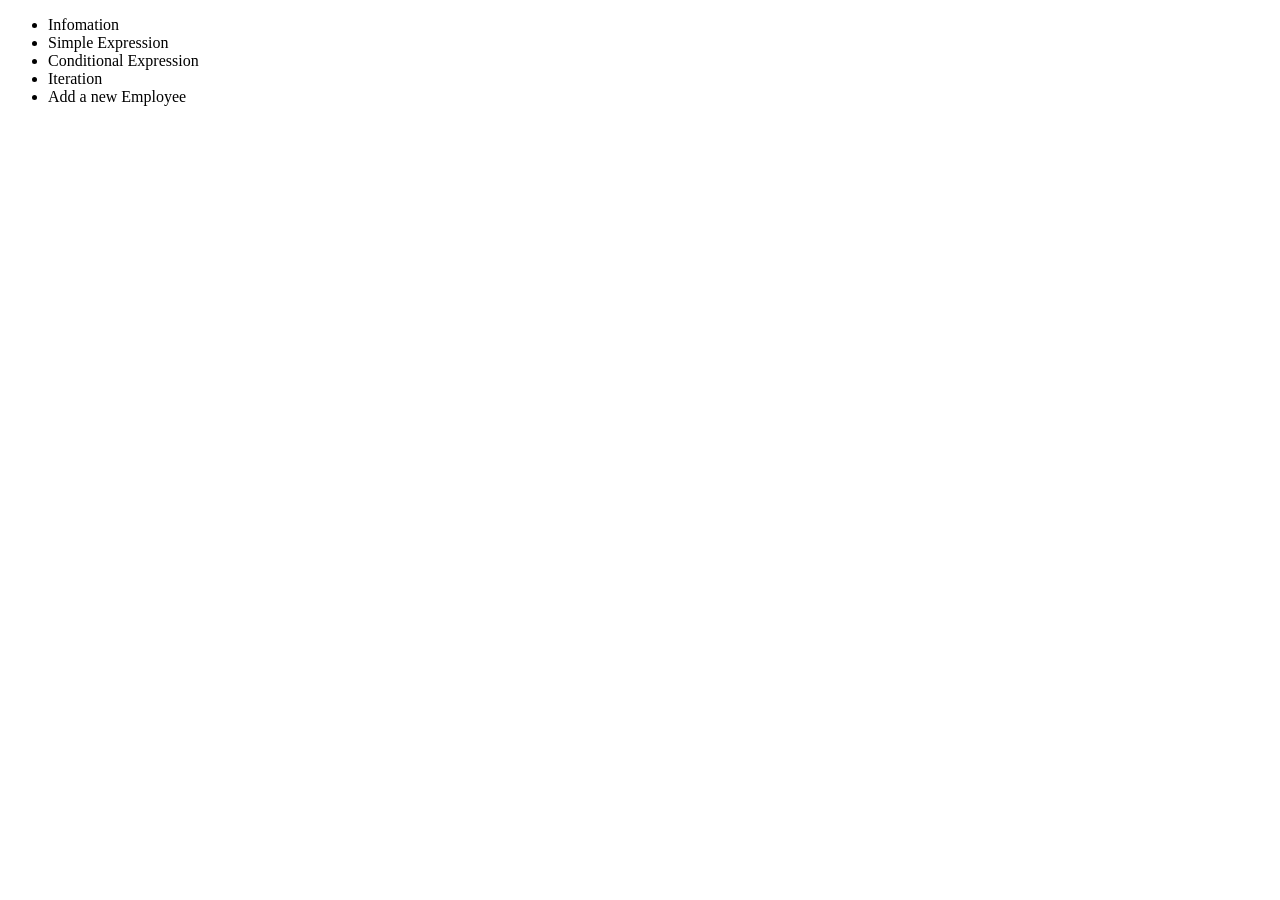
<file: src/main/resources/templates/index.html>
<!DOCTYPE html>
<html xmlns:th="http://www.thymeleaf.org">
<head>
<meta charset="ISO-8859-1">
<title>Welcome...</title>
</head>
<body>
<ul>
	<li><a th:href="@{/info}">Infomation</a></li>
	<li><a th:href="@{/simpleExpression}">Simple Expression</a></li>
	<li><a th:href="@{/conditionalExpression}">Conditional Expression</a></li>
	<li><a th:href="@{/iteration}">Iteration</a></li>
	<li><a th:href="@{/employee_input}">Add a new Employee</a></li>
</ul>

</body>
</html>
</file>
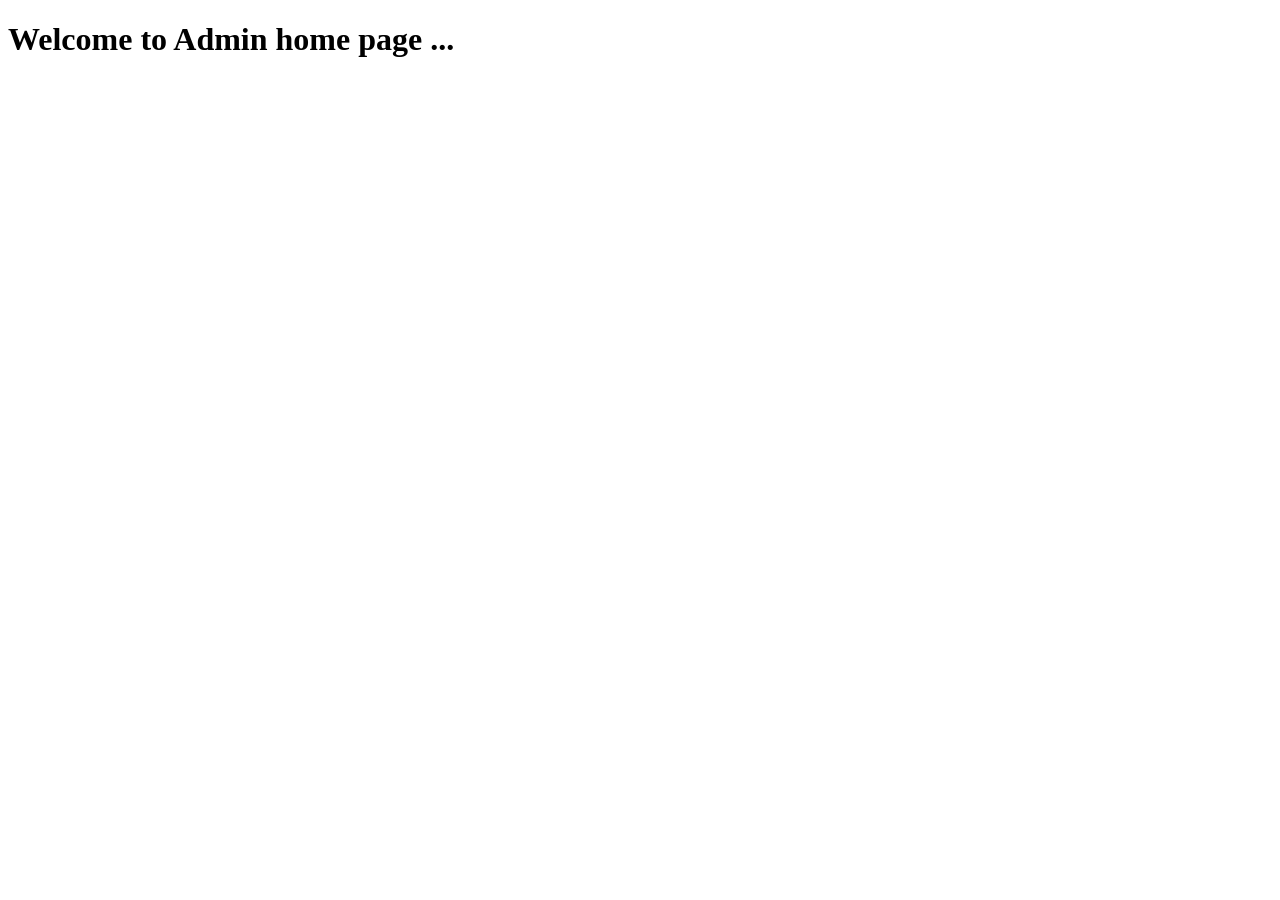
<file: target/classes/templates/admin/index.html>
<!DOCTYPE html>
<html lang="en" xmlns:th="http://www.thymeleaf.org"
       xmlns:layout="http://www.ultraq.net.nz/thymeleaf/layout" layout:decorate="~{layout/admin/alayout}">
<head>
    <meta charset="UTF-8">
    <title>Online Market</title>
</head>
<body>
<div layout:fragment="admin-main-content">
    <h1>Welcome to Admin home page ...</h1>
</div>
</body>
</html>
</file>
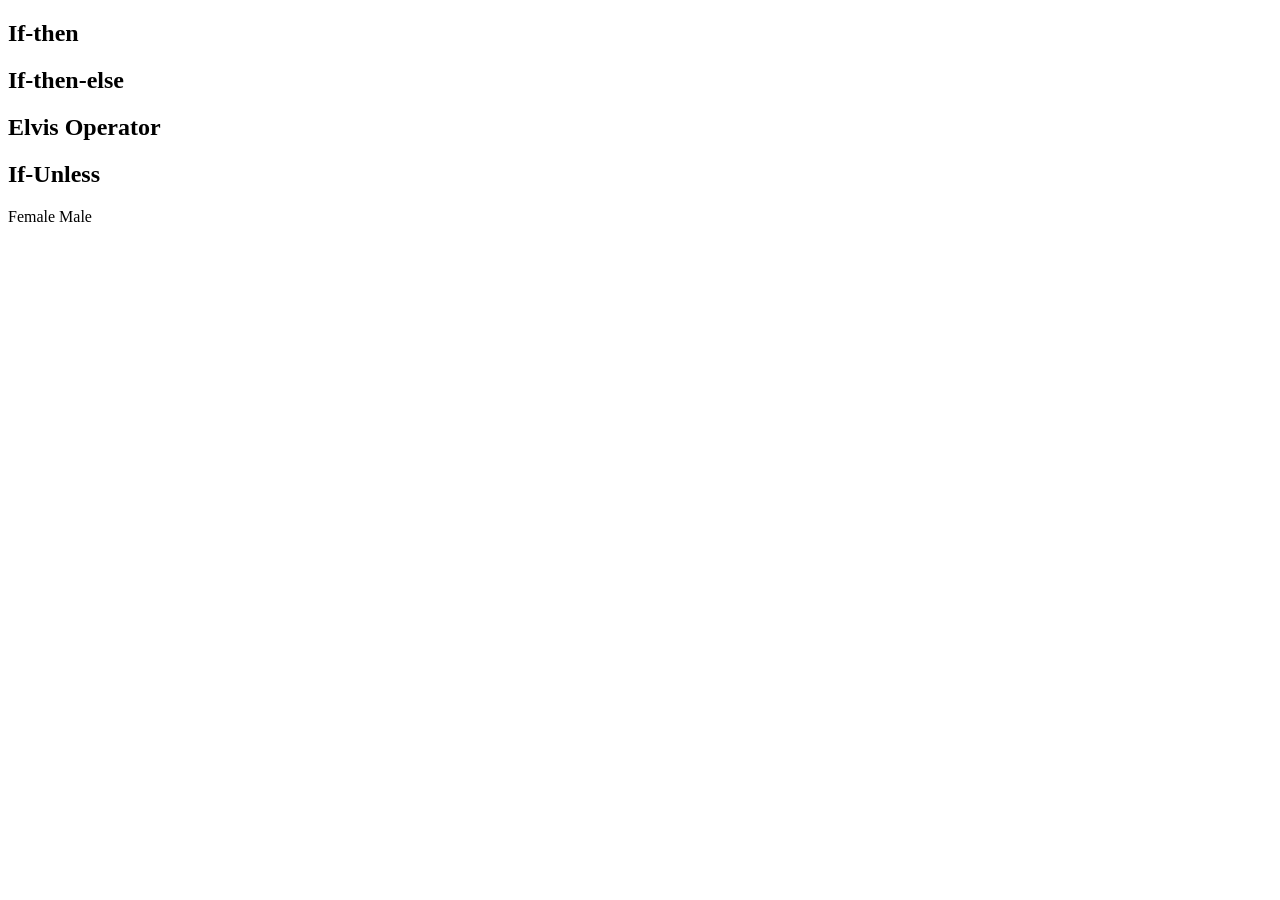
<file: src/main/resources/templates/ConditionalExpression.html>
<!DOCTYPE html>
<html xmlns:th="http://www.thymeleaf.org">

<head>
    <meta charset="ISO-8859-1">
    <title>Conditional Expression</title>
</head>

<body>

    <section>
        <h2>If-then</h2>
        <div>
            <p th:text="${emp.address}?'UNKNOWN'"></p>
            <p th:text="${emp2.address}? ${emp2.address.street}"></p>
        </div>
    </section>

    <section>
        <h2>If-then-else</h2>
        <div>
            <p th:text="${emp2.address}? ${emp2.address.street}: 'Not exists'"></p>
        </div>
    </section>

    <section>
        <h2>Elvis Operator</h2>
        <div>
            <p th:text="${emp.address}?: 'UNKNOWN'"></p>
        </div>
    </section>

    <section>
        <h2>If-Unless</h2>
        <div>
            <span th:if="${gender == 'F'}">Female</span>
            <span th:unless="${gender == 'F'}">Male</span>
        </div>
    </section>

</body>

</html>
</file>
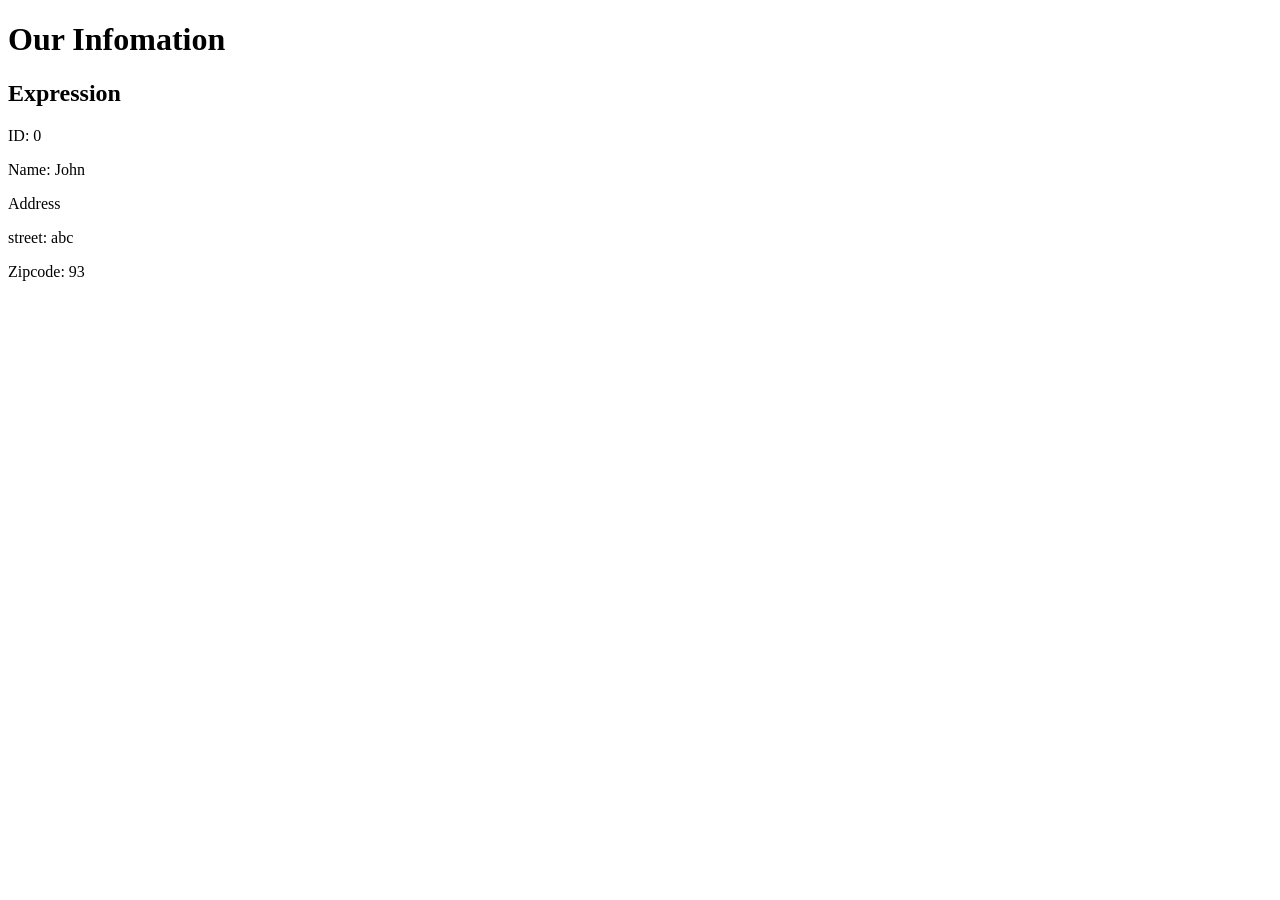
<file: src/main/resources/templates/info.html>
<!DOCTYPE html>
<html lang="en" xmlns:th="http://www.thymeleaf.org">
<head>
    <meta charset="UTF-8">
    <title>Infomation</title>
</head>
<body>
<h1> Our Infomation</h1>
<h2> Expression</h2>
<p th:text="${person.id}">ID: 0</p>
<p th:text="${person.name}">Name: John</p>
<p> Address</p>
<p th:text="${person.address.street}">street: abc</p>
<p th:text="${person.address.zipcode}">Zipcode: 93</p>


</body>
</html>
</file>
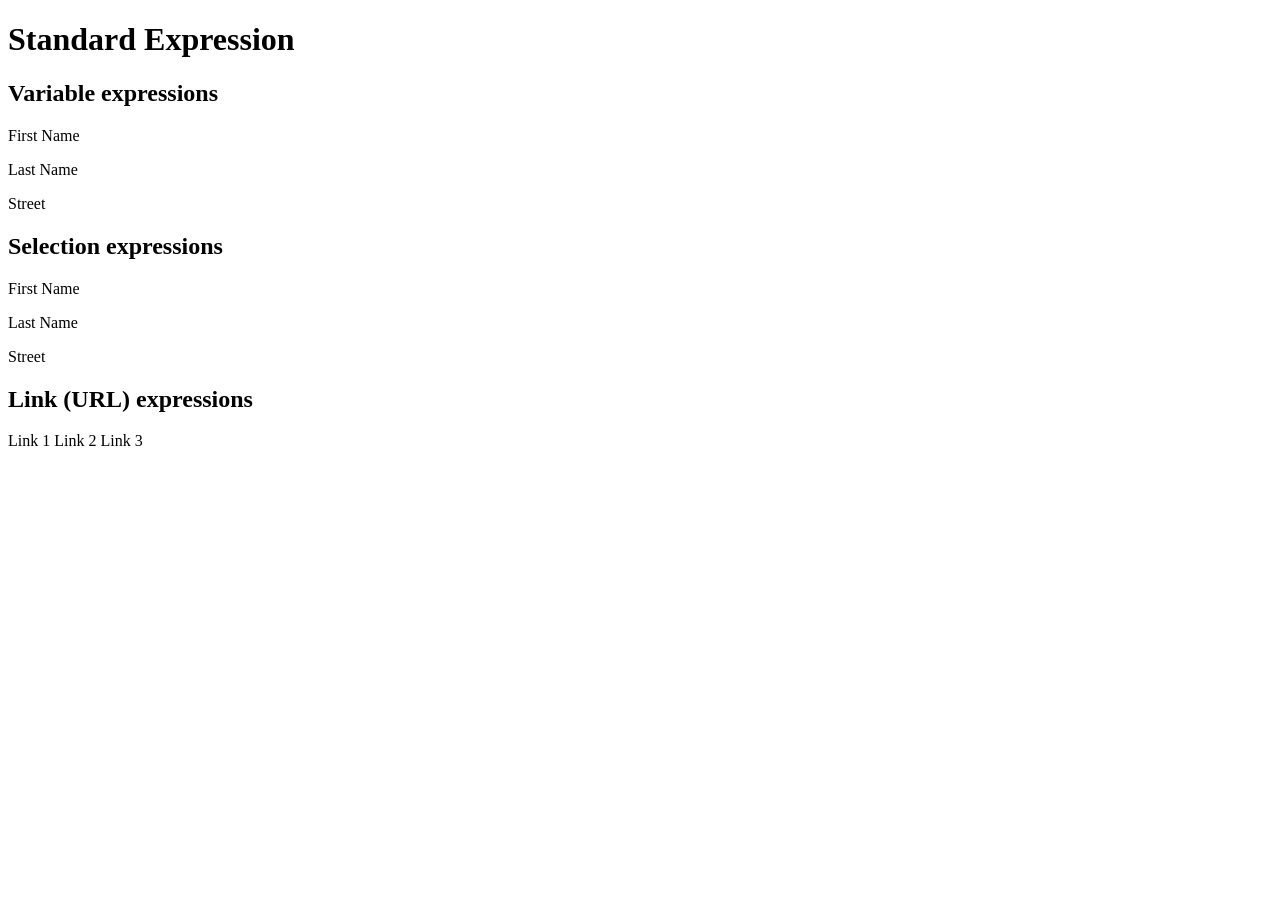
<file: src/main/resources/templates/SimpleExpression.html>
<!DOCTYPE html>
<html xmlns:th="http://www.thymeleaf.org">

<head>
    <meta charset="ISO-8859-1">
    <title>Simple Expression</title>
</head>

<body>
    <h1>Standard Expression</h1>
    <section>
        <h2>Variable expressions</h2>
        <div>
            <p th:text="${emp.firstName}">First Name</p>
            <p th:text="${emp.birthDate}">Last Name</p>
            <p th:text="${emp.address.street}">Street</p>
        </div>
    </section>

    <section>
        <h2>Selection expressions</h2>
        <div th:object="${emp}">
            <p th:text="*{firstName}">First Name</p>
            <p th:text="*{birthDate}">Last Name</p>
            <p th:text="*{address.street}">Street</p>
        </div>
    </section>

    <section>
        <h2>Link (URL) expressions</h2>
        <div>
           <a th:href="@{/link/1}">Link 1</a>
           <a th:href="@{/link/details(id=${emp.id},name=${emp.firstName})}">Link 2</a>
           <a th:href="@{/order/{id}(id=${emp.id})}">Link 3</a>
        </div>
    </section>
</body>

</html>
</file>
